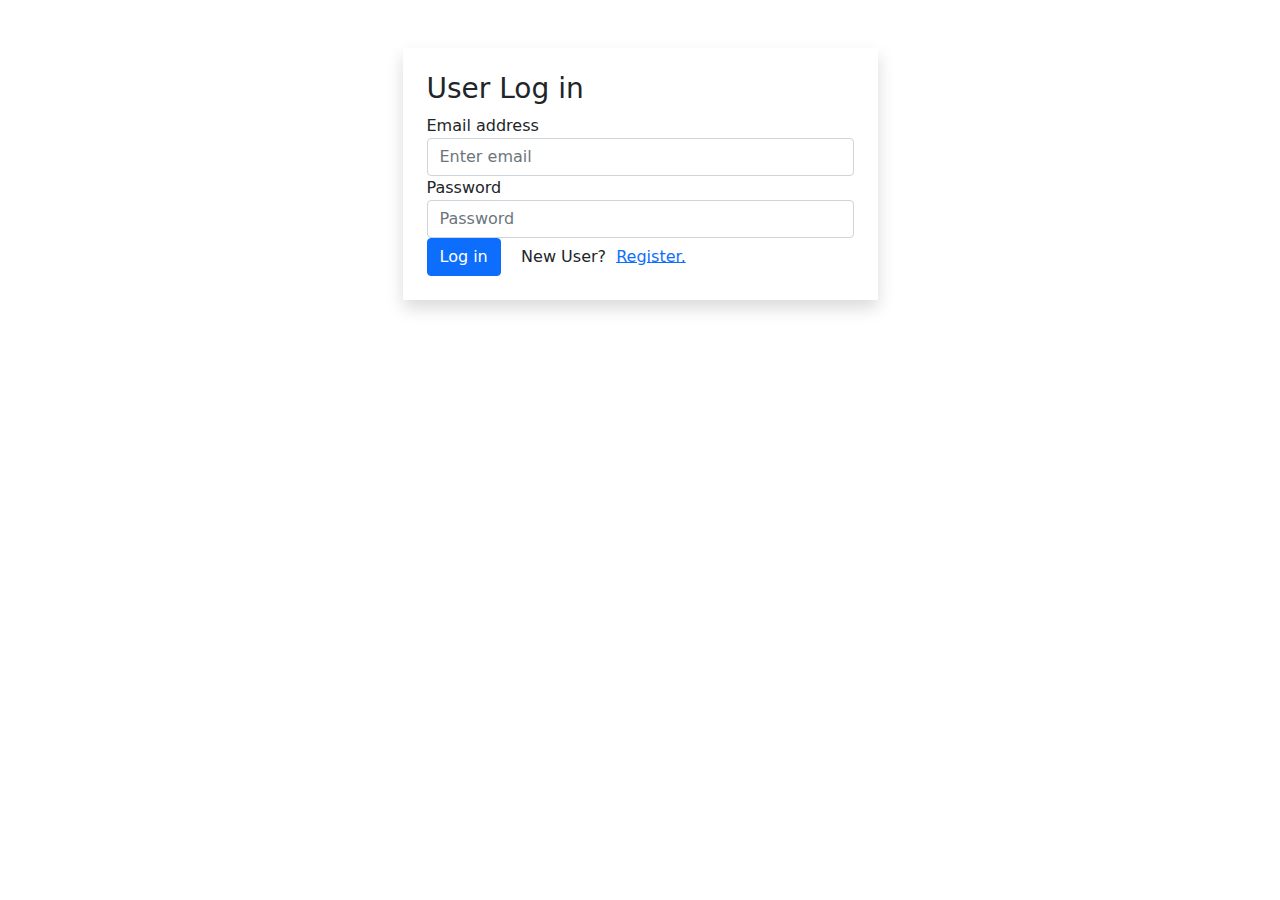
<file: login.html>
<!DOCTYPE html>
<html lang="en">
<head>
    <meta charset="UTF-8">
    <meta name="viewport" content="width=device-width, initial-scale=1.0">
    <title>Document</title>
    <link rel="stylesheet" href="static/css/ofline.css">
    <link href="static/css/bootstrap.min.css" rel="stylesheet">
</head>
<body>
    <div class="container">
        <div class="row mt-5">
            <div class="col-md-5 mx-auto shadow p-4">
                <form method="post">
                    <div class="title">
                        <h3>User Log in</h3>
                    </div>
                    <div class="form-group">
                        <label for="input1">Email address</label>
                        <input type="email" class="form-control" id="input1" aria-describedby="emailHelp" placeholder="Enter email">
                    </div>
                        <!-- <small id="emailHelp" class="form-text text-muted">We'll never share your email with anyone else.</small> -->
                      <div class="form-group">
                        <label for="input2">Password</label>
                        <input type="password" class="form-control" id="input2" placeholder="Password">
                      </div>
                      <button type="submit" class="btn btn-primary">Log in</button>
                      &nbsp;&nbsp;&nbsp;New User?
                      &nbsp;<a href="xyz">Register.</a>
                </form>
            </div>
        </div>
    </div>

    <script stc="static/js/bootstrap.min.js"></script>
    <script src="static/js/popper.js"></script>
</body>
</html>
</file>
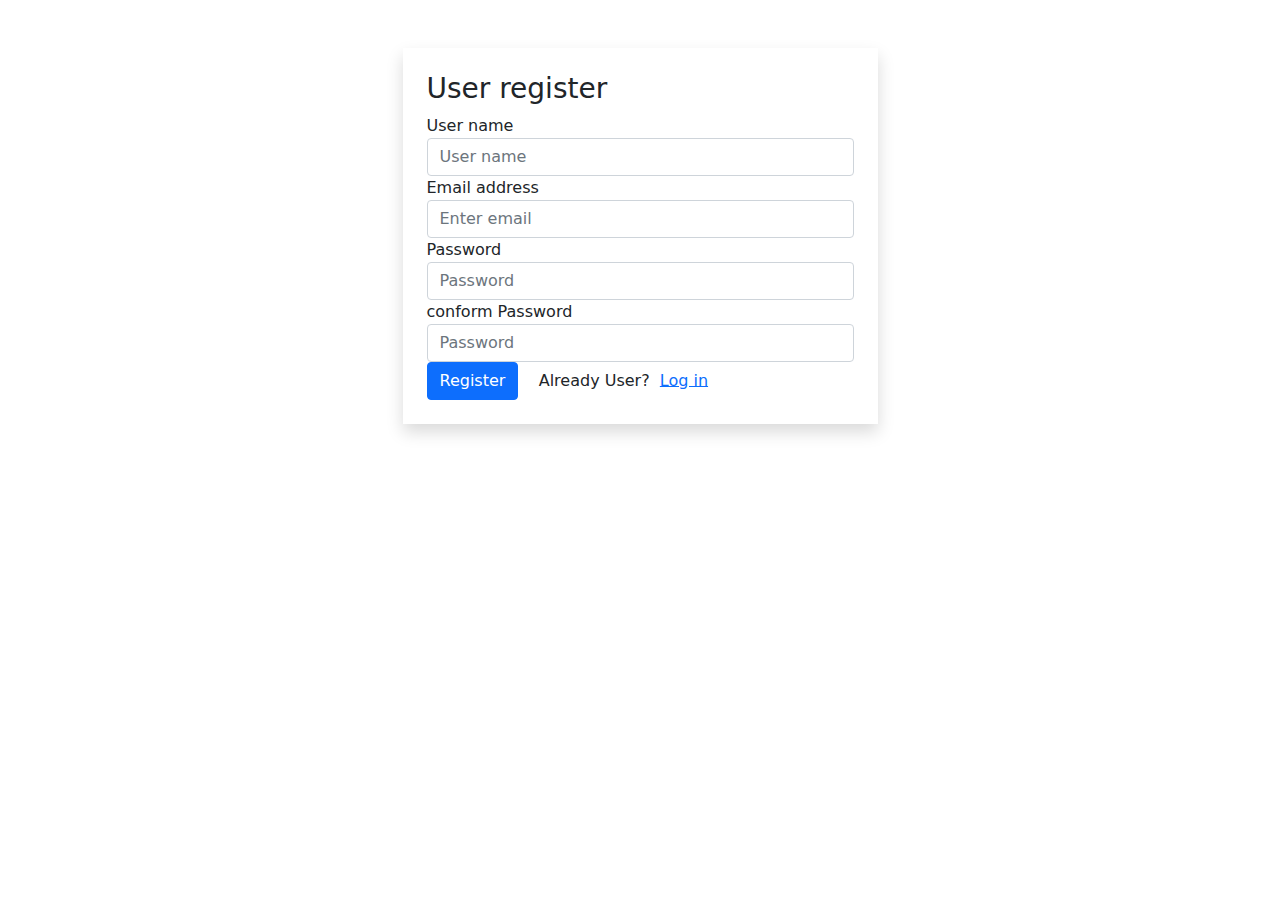
<file: register.html>
<!DOCTYPE html>
<html lang="en">
<head>
    <meta charset="UTF-8">
    <meta name="viewport" content="width=device-width, initial-scale=1.0">
    <title>Document</title>
    <link rel="stylesheet" href="static/css/ofline.css">
    <link href="static/css/bootstrap.min.css" rel="stylesheet">
</head>
<body>
    <div class="container">
        <div class="row mt-5">
            <div class="col-md-5 mx-auto shadow p-4">
                <form method="post">
                    <div class="title">
                        <h3>User register</h3>
                    </div>
                    <div class="form-group">
                        <label for="input4">User name</label>
                        <input type="Text" class="form-control" id="input4" aria-describedby="emailHelp" placeholder="User name">
                    </div>
                    <div class="form-group">
                        <label for="input1">Email address</label>
                        <input type="email" class="form-control" id="input1" aria-describedby="emailHelp" placeholder="Enter email">
                    </div>
                        <!-- <small id="emailHelp" class="form-text text-muted">We'll never share your email with anyone else.</small> -->
                      <div class="form-group">
                        <label for="input2">Password</label>
                        <input type="password" class="form-control" id="input2" placeholder="Password">
                      </div>
                      <div class="form-group">
                        <label for="input3">conform Password</label>
                        <input type="password" class="form-control" id="input3" placeholder="Password">
                      </div>

                      <button type="submit" class="btn btn-primary">Register</button>
                      &nbsp;&nbsp;&nbsp;Already User?
                      &nbsp;<a href="xyz">Log in</a>
                </form>
            </div>
        </div>
    </div>

    <script stc="static/js/bootstrap.min.js"></script>
    <script src="static/js/popper.js"></script>
</body>
</html>
</file>
<file: static/css/ofline.css>
.box{
    height: 200px;
    /*width: 200px;*/
    background-color: red;
    border-radius: 15%;
    width:0.5rem;
}
a{
    text-decoration: none;
}
</file>
